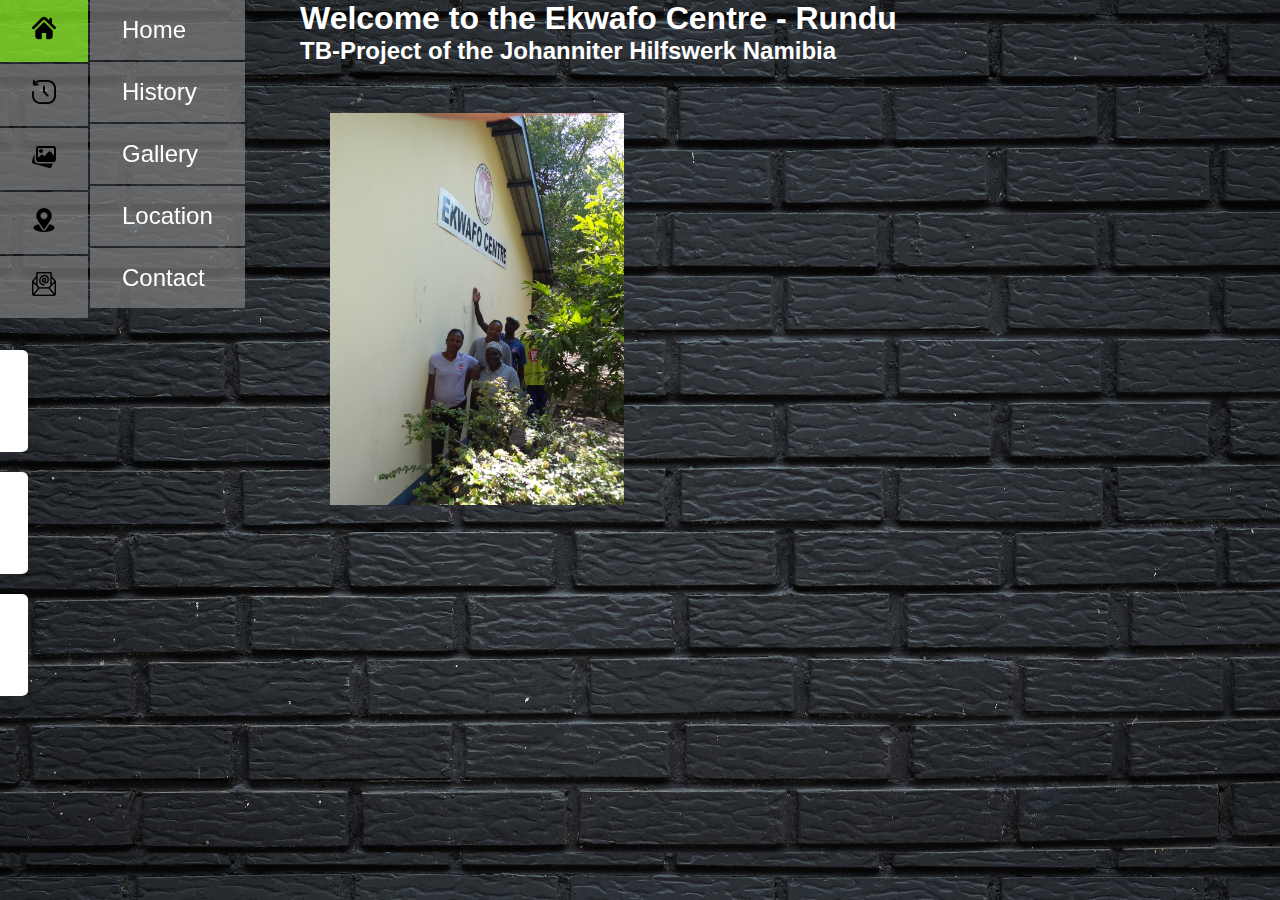
<file: index.html>
<!DOCTYPE html>
<html lang="en">
<head>
    <meta charset="UTF-8">
    <meta http-equiv="X-UA-Compatible" content="IE=edge">
    <meta name="viewport" content="width=device-width, initial-scale=1.0">
    <title>JHW Ekwafo Centre - Home</title>
    <link rel="stylesheet" href="./css/style.css">
</head>
<body>
    <nav>
        <ul>
            <li class="actv"><a><img src="./img/home.png" alt="Home"></a></li>
            <li><a><img src="./img/history.png" alt="History"></a></li>
            <li><a><img src="./img/gallery.png" alt="Gallery"></a></li>
            <li><a><img src="./img/location.png" alt="Location"></a></li>
            <li><a><img src="./img/contact.png" alt="Contact"></a></li>
        </ul>
    </nav>
    <nav class="nav-ico">
        <ul>
            <li><a href="#">Home</a></li>
            <li><a href="history.html">History</a></li>
            <li><a href="gallery.html">Gallery</a></li>
            <li><a href="location.html">Location</a></li>
            <li><a href="contact.html">Contact</a></li>
        </ul>
    </nav>
    <nav class="nav-soc">
        <ul>
            <li><a href="https://www.facebook.com/"><img src="./img/fb.png" alt="Facebook"></a></li>
            <li><a href="https://www.instagram.com/"><img src="./img/insta.png" alt="Instagram"></a></li>
            <li><a href="https://twitter.com/"><img src="./img/twitter.png" alt="Twitter"></a></li>
        </ul>
    </nav>
    <h1>Welcome to the Ekwafo Centre - Rundu</h1>
    <h2>TB-Project of the Johanniter Hilfswerk Namibia</h2>
    <br>
    <figure>
        <img class="start" src="./img/DSC09460.JPG" alt="Our team in front of the Ekwafo Centre">
    </figure>
</body>
</html>
</file>
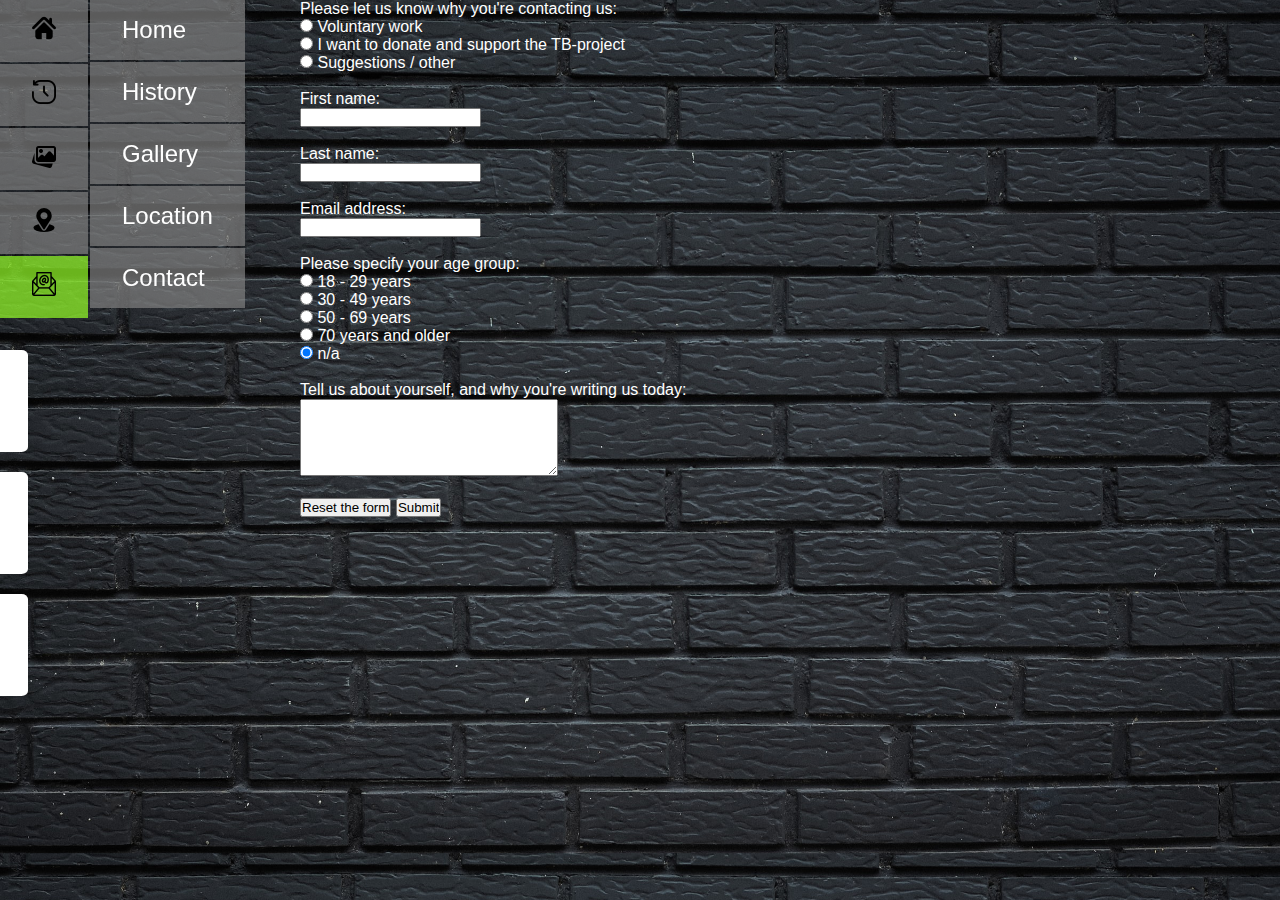
<file: contact.html>
<!DOCTYPE html>
<html lang="en">
<head>
    <meta charset="UTF-8">
    <meta http-equiv="X-UA-Compatible" content="IE=edge">
    <meta name="viewport" content="width=device-width, initial-scale=1.0">
    <title>JHW Ekwafo Centre - Contact us</title>
    <link rel="stylesheet" href="./css/style.css">
</head>
<body>
    <nav>
        <ul>
            <li><a><img src="./img/home.png" alt="Home"></a></li>
            <li><a><img src="./img/history.png" alt="History"></a></li>
            <li><a><img src="./img/gallery.png" alt="Gallery"></a></li>
            <li><a><img src="./img/location.png" alt="Location"></a></li>
            <li class="actv"><a><img src="./img/contact.png" alt="Contact"></a></li>
        </ul>
    </nav>
    <nav class="nav-ico">
        <ul>
            <li><a href="index.html">Home</a></li>
            <li><a href="history.html">History</a></li>
            <li><a href="gallery.html">Gallery</a></li>
            <li><a href="location.html">Location</a></li>
            <li><a href="#">Contact</a></li>
        </ul>
    </nav>
</nav>
<nav class="nav-soc">
    <ul>
        <li><a href="https://www.facebook.com/"><img src="./img/fb.png" alt="Facebook"></a></li>
        <li><a href="https://www.instagram.com/"><img src="./img/insta.png" alt="Instagram"></a></li>
        <li><a href="https://twitter.com/"><img src="./img/twitter.png" alt="Twitter"></a></li>
    </ul>
</nav>
<main>
    <figure>
    <form action="#">
        <p class="form" >Please let us know why you're contacting us:</p>
        <input type="radio" name="reason" value="vol" id="reas1"> 
        <label for="agegr1">Voluntary work</label><br>
        <input type="radio" name="age" value="don" id="reas2"> 
        <label for="agegr2">I want to donate and support the TB-project</label><br>
        <input type="radio" name="age" value="sug" id="reas3"> 
        <label for="agegr3">Suggestions / other</label><br>
        <br>
        <label for="fn">First name:</label><br>
        <input type="text" name="firstname" id="fn"><br>
        <br>
        <label for="ln">Last name:</label><br>
        <input type="text" name="lastname" id="ln"><br>
        <br>
        <label for="mail">Email address:</label><br>
        <input type="email" name="email" id="mail" required><br>
        <br>
        <p class="form">Please specify your age group:</p>
        <input type="radio" name="age" value="18-29" id="agegr1"> 
        <label for="agegr1">18 - 29 years</label><br>
        <input type="radio" name="age" value="30-49" id="agegr2"> 
        <label for="agegr2">30 - 49 years</label><br>
        <input type="radio" name="age" value="50-69" id="agegr3"> 
        <label for="agegr3">50 - 69 years</label><br>
        <input type="radio" name="age" value="70+" id="agegr4"> 
        <label for="agegr4">70 years and older</label><br>
        <input type="radio" name="age" value="na" id="agegr5" checked> 
        <label for="agegr5">n/a</label><br>
        <br>
        <label for="sugbox">Tell us about yourself, and why you're writing us today:</label><br>
        <textarea name="suggestion" id="sugbox" cols="30" rows="5"></textarea><br>
        <br>
        <input type="reset" value="Reset the form">
        <input type="submit" value="Submit">
    </figure>
</main>
</body>
</html>
</file>
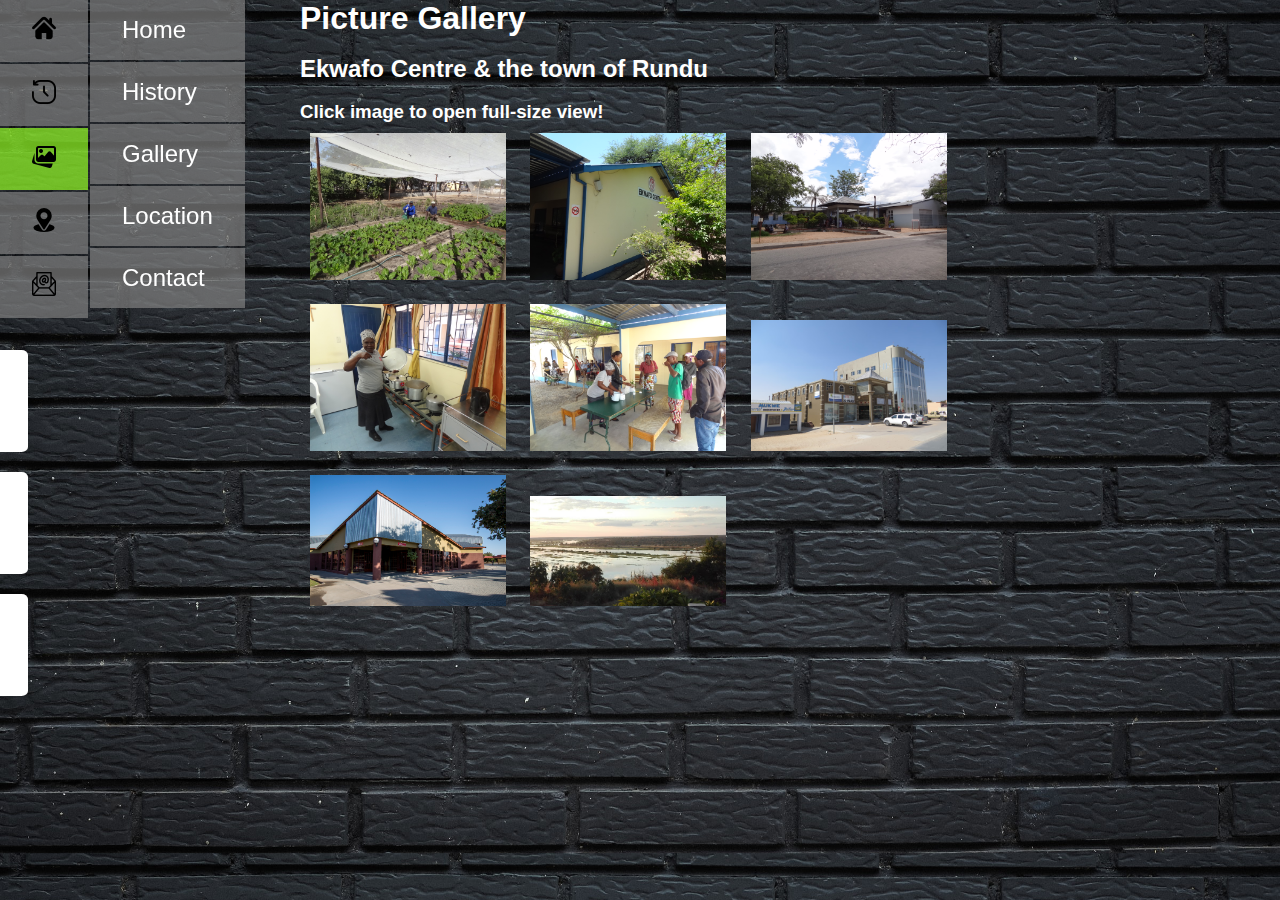
<file: gallery.html>
<!DOCTYPE html>
<html lang="en">
<head>
    <meta charset="UTF-8">
    <meta http-equiv="X-UA-Compatible" content="IE=edge">
    <meta name="viewport" content="width=device-width, initial-scale=1.0">
    <title>JHW Ekwafo Centre - Image gallery</title>
    <link rel="stylesheet" href="./css/style.css">
</head>
<body>
    <nav>
        <ul>
            <li><a><img src="./img/home.png" alt="Home"></a></li>
            <li><a><img src="./img/history.png" alt="History"></a></li>
            <li class="actv"><a><img src="./img/gallery.png" alt="Gallery"></a></li>
            <li><a><img src="./img/location.png" alt="Location"></a></li>
            <li><a><img src="./img/contact.png" alt="Contact"></a></li>
        </ul>
    </nav>
    <nav class="nav-ico">
        <ul>
            <li><a href="index.html">Home</a></li>
            <li><a href="history.html">History</a></li>
            <li><a href="#">Gallery</a></li>
            <li><a href="location.html">Location</a></li>
            <li><a href="contact.html">Contact</a></li>
        </ul>
    </nav>
</nav>
<nav class="nav-soc">
    <ul>
        <li><a href="https://www.facebook.com/"><img src="./img/fb.png" alt="Facebook"></a></li>
        <li><a href="https://www.instagram.com/"><img src="./img/insta.png" alt="Instagram"></a></li>
        <li><a href="https://twitter.com/"><img src="./img/twitter.png" alt="Twitter"></a></li>
    </ul>
</nav>
    <main>
        <h1>Picture Gallery</h1>
        <br>
        <h2>Ekwafo Centre & the town of Rundu</h2>
        <br>
        <h3>Click image to open full-size view!</h3>
    <figure>
        <a href="./img/DSC09450.JPG"><img class="row1" src="./img/DSC09450.JPG" alt="Garden" /></a>
        <a href="./img/DSC08474.JPG"><img class="row1" src="./img/DSC08474.JPG" alt="Main Building" /></a>
        <a href="./img/DSC08829.JPG"><img class="row1" src="./img/DSC08829.JPG" alt="Entrance" /></a>
    </figure>
    <figure>
        <a href="./img/DSC09435.JPG"><img class="row1" src="./img/DSC09435.JPG" alt="Kitchen" /></a>
        <a href="./img/DSC09446.JPG"><img class=row1 src="./img/DSC09446.JPG" alt="Patients" /></a>
        <a href="./img/private01.jpg"><img class=row1 src="./img/private01.jpg" alt="Hospital" /></a>
    </figure>
    <figure>
        <a href="./img/unam01.jpg"><img class=row1 src="./img/unam01.jpg" alt="University of Namibia" /></a>
        <a href="./img/okavango01.jpg"><img class=row1 src="./img/okavango01.jpg" alt="Okavango River" /></a>
    </figure>
    </main>
</body>
</html>
</file>
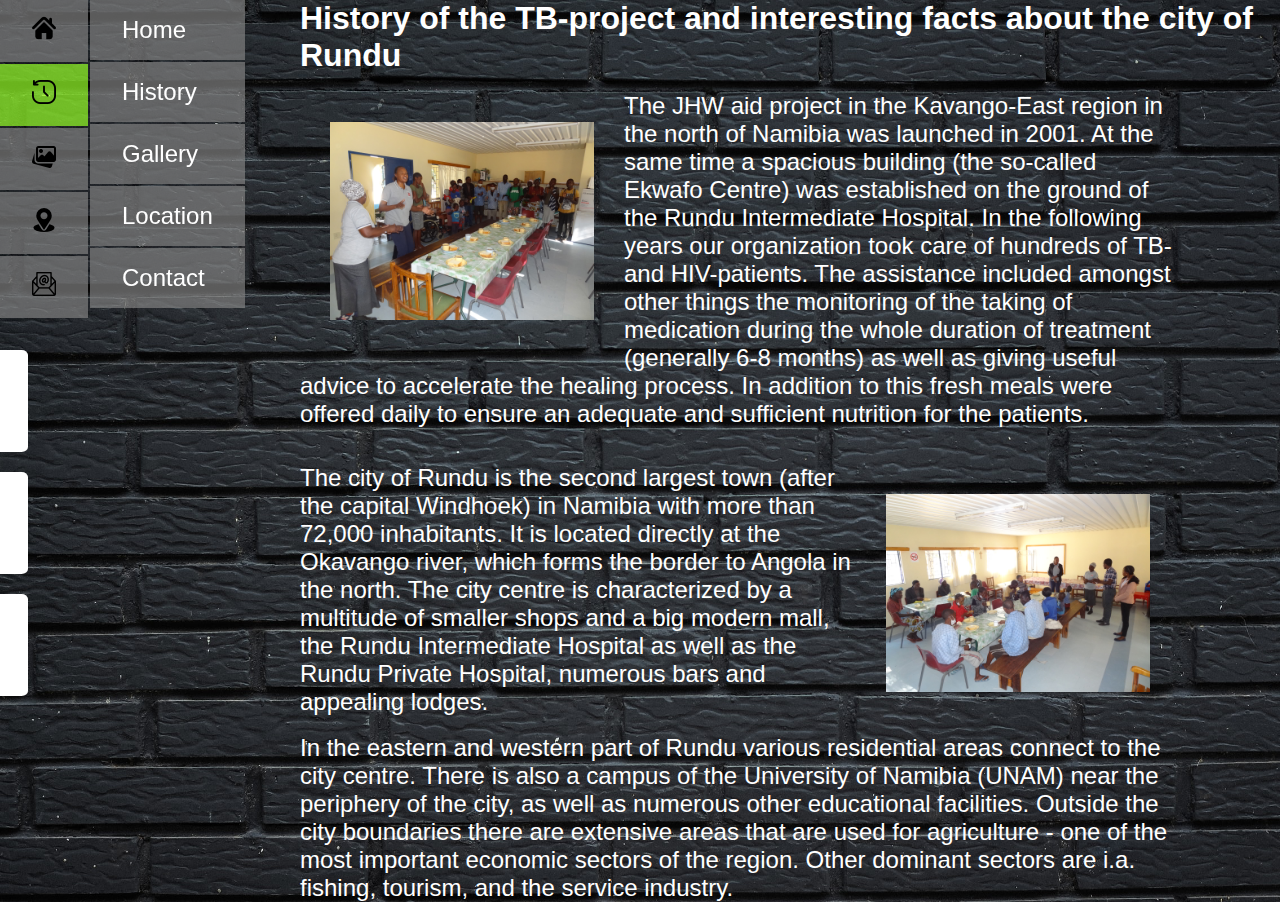
<file: history.html>
<!DOCTYPE html>
<html lang="en">
<head>
    <meta charset="UTF-8">
    <meta http-equiv="X-UA-Compatible" content="IE=edge">
    <meta name="viewport" content="width=device-width, initial-scale=1.0">
    <title>JHW Ekwafo Centre - Project history</title>
    <link rel="stylesheet" href="./css/style.css">
</head>
<body>
    <nav>
        <ul>
            <li><a><img src="./img/home.png" alt="Home"></a></li>
            <li class="actv"><a><img src="./img/history.png" alt="History"></a></li>
            <li><a><img src="./img/gallery.png" alt="Gallery"></a></li>
            <li><a><img src="./img/location.png" alt="Location"></a></li>
            <li><a><img src="./img/contact.png" alt="Contact"></a></li>
        </ul>
    </nav>
    <nav class="nav-ico">
        <ul>
            <li><a href="index.html">Home</a></li>
            <li><a href="#">History</a></li>
            <li><a href="gallery.html">Gallery</a></li>
            <li><a href="location.html">Location</a></li>
            <li><a href="contact.html">Contact</a></li>
        </ul>
    </nav>
</nav>
<nav class="nav-soc">
    <ul>
        <li><a href="https://www.facebook.com/"><img src="./img/fb.png" alt="Facebook"></a></li>
        <li><a href="https://www.instagram.com/"><img src="./img/insta.png" alt="Instagram"></a></li>
        <li><a href="https://twitter.com/"><img src="./img/twitter.png" alt="Twitter"></a></li>
    </ul>
</nav>
    <main>
        <h1>History of the TB-project and interesting facts about the city of Rundu</h1>
        <br>
        <p class="hist"><img class="start" src="./img/DSC09423.JPG" alt="Patients" style="float:left";>The JHW aid project in the Kavango-East region in the north of Namibia was launched in 2001. At the same time a spacious building (the so-called Ekwafo Centre) was established on the ground of the Rundu Intermediate Hospital. In the following years our organization took care of hundreds of TB- and HIV-patients. The assistance included amongst other things the monitoring of the taking of medication during the whole duration of treatment (generally 6-8 months) as well as giving useful advice to accelerate the healing process. In addition to this fresh meals were offered daily to ensure an adequate and sufficient nutrition for the patients.</p>
        <br>
        <figure>
        
        </figure>
        <br>
        <p class="hist"><img class="start" src="./img/DSC09432.JPG" alt="Patients" style="float:right";>The city of Rundu is the second largest town (after the capital Windhoek) in Namibia with more than 72,000 inhabitants. It is located directly at the Okavango river, which forms the border to Angola in the north. The city centre is characterized by a multitude of smaller shops and a big modern mall, the Rundu Intermediate Hospital as well as the Rundu Private Hospital, numerous bars and appealing lodges.</p>
        <br>
        <p class="hist">In the eastern and western part of Rundu various residential areas connect to the city centre. There is also a campus of the University of Namibia (UNAM) near the periphery of the city, as well as numerous other educational facilities. Outside the city boundaries there are extensive areas that are used for agriculture - one of the most important economic sectors of the region. Other dominant sectors are i.a. fishing, tourism, and the service industry.</p>
    </main>
</body>
</html>
</file>
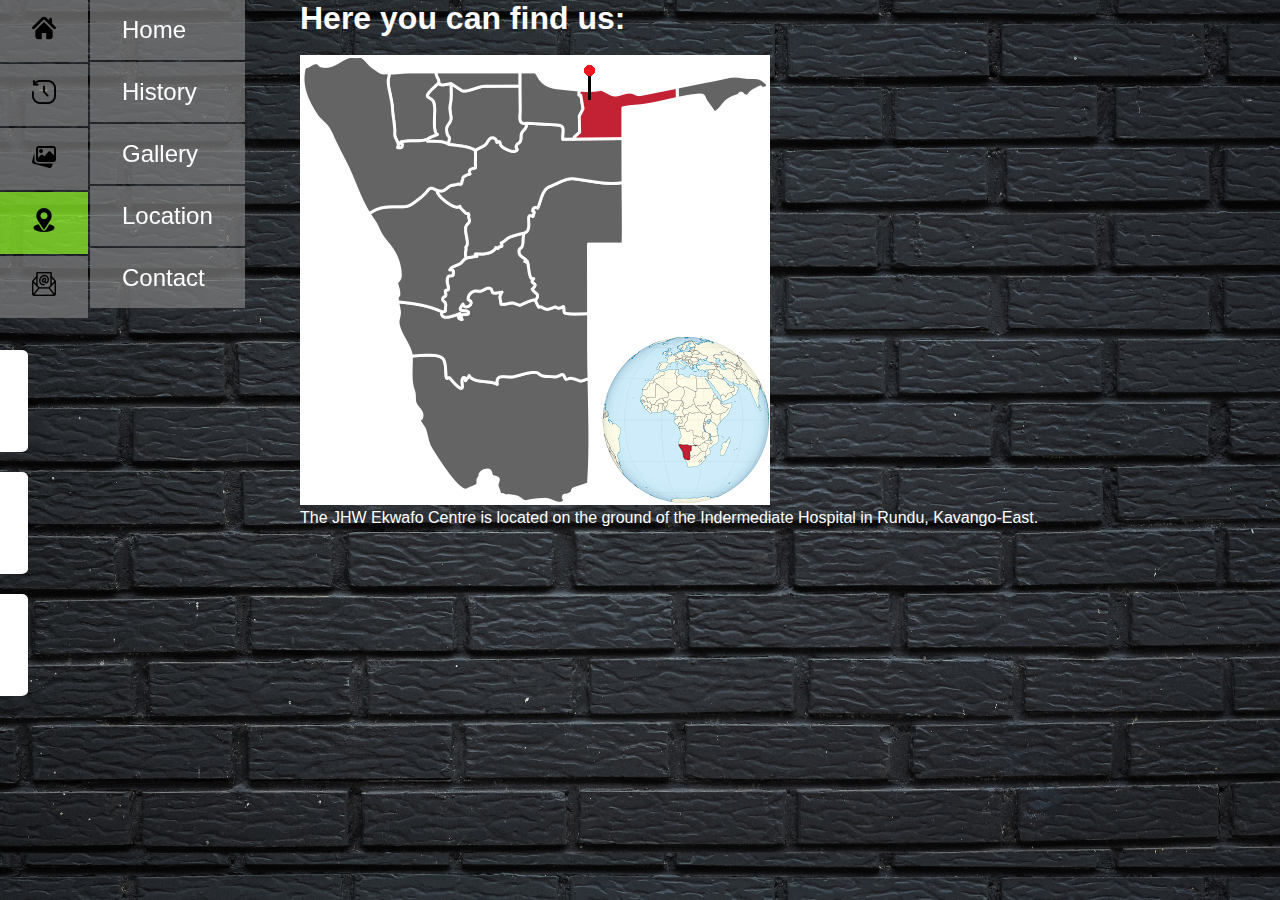
<file: location.html>
<!DOCTYPE html>
<html lang="en">
<head>
    <meta charset="UTF-8">
    <meta http-equiv="X-UA-Compatible" content="IE=edge">
    <meta name="viewport" content="width=device-width, initial-scale=1.0">
    <title>JHW Ekwafo Centre - Find us</title>
    <link rel="stylesheet" href="./css/style.css">
</head>
<body>
    <nav>
        <ul>
            <li><a><img src="./img/home.png" alt="Home"></a></li>
            <li><a><img src="./img/history.png" alt="History"></a></li>
            <li><a><img src="./img/gallery.png" alt="Gallery"></a></li>
            <li class="actv"><a><img src="./img/location.png" alt="Location"></a></li>
            <li><a><img src="./img/contact.png" alt="Contact"></a></li>
        </ul>
    </nav>
    <nav class="nav-ico">
        <ul>
            <li><a href="index.html">Home</a></li>
            <li><a href="history.html">History</a></li>
            <li><a href="gallery.html">Gallery</a></li>
            <li><a href="#">Location</a></li>
            <li><a href="contact.html">Contact</a></li>
        </ul>
    </nav>
    <nav class="nav-soc">
        <ul>
            <li><a href="https://www.facebook.com/"><img src="./img/fb.png" alt="Facebook"></a></li>
            <li><a href="https://www.instagram.com/"><img src="./img/insta.png" alt="Instagram"></a></li>
            <li><a href="https://twitter.com/"><img src="./img/twitter.png" alt="Twitter"></a></li>
        </ul>
    </nav>
    <main>
        <h1>Here you can find us:</h1>
        <br>
        <figure>
        <img class="map" src="./img/location02.png" alt="Rundu on the map">
        </figure>
        <p>The JHW Ekwafo Centre is located on the ground of the Indermediate Hospital in Rundu, Kavango-East.</p>
    </main>
</body>
</html>
</file>
<file: css/style.css>
* {margin: 0; padding: 0; box-sizing: border-box;}
body {background-image: url(../img/nbtbg.jpg); background-size: cover; font-family: 'Segoe UI', Tahoma, Geneva, Verdana, sans-serif;}
nav {position: fixed; top: 0;}
.nav-ico {top: 0; left: 90px;}
nav ul li {list-style-type: none; background-color: rgba(128, 128, 128, 0.7); margin-bottom: 2px;}
nav ul li a {display: block; padding: 1rem 2rem; color: white; text-decoration: none; font-size: 24px;}
.nav-ico ul li a:hover {background-color: rgba(150, 255, 40, 0.7); padding-left: 2.7rem; padding-right: 1.3rem;}
p {margin-left: 300px; margin-right: 100px; color: white}
.actv {background-color: rgba(150, 255, 40, 0.7);}
.nav-soc {top: 350px; left: -100px}
.nav-soc:hover {left: auto}
.nav-soc ul li {background-color: white; border-radius: 5%; margin-bottom: 20px;}
.nav-soc ul li a:hover {background-color: rgba(150, 255, 40, 0.7); border-radius: 5%;}
h1 {margin-left: 300px; color: white}
h2 {margin-left: 300px; color: white}
h3 {margin-left: 300px; color: white}
figure {margin-left: 300px;}
.row1 {width: 20%; height: auto; margin: 10px}
.hist {font-size: 24px;}
.start {width: 30%; height: auto; margin: 30px}
form {color: white}
.form {margin-left: auto;}
</file>
